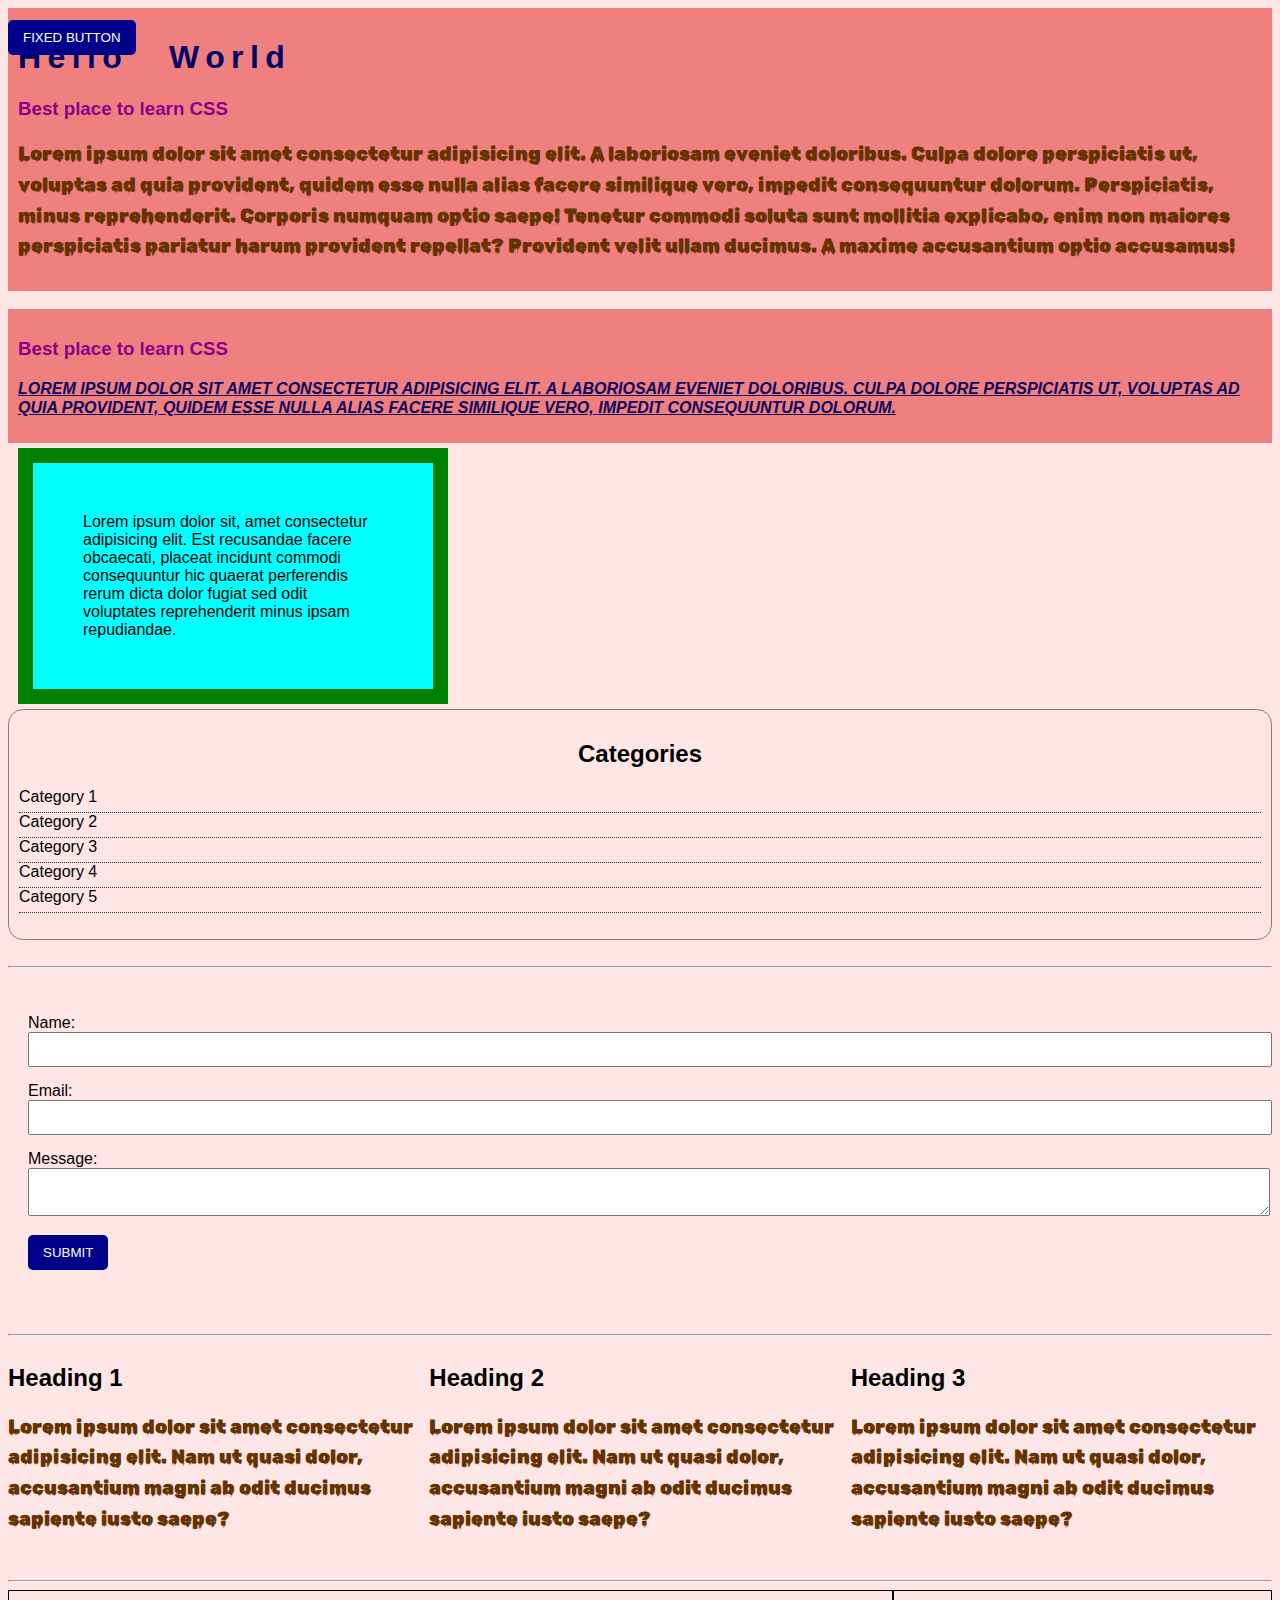
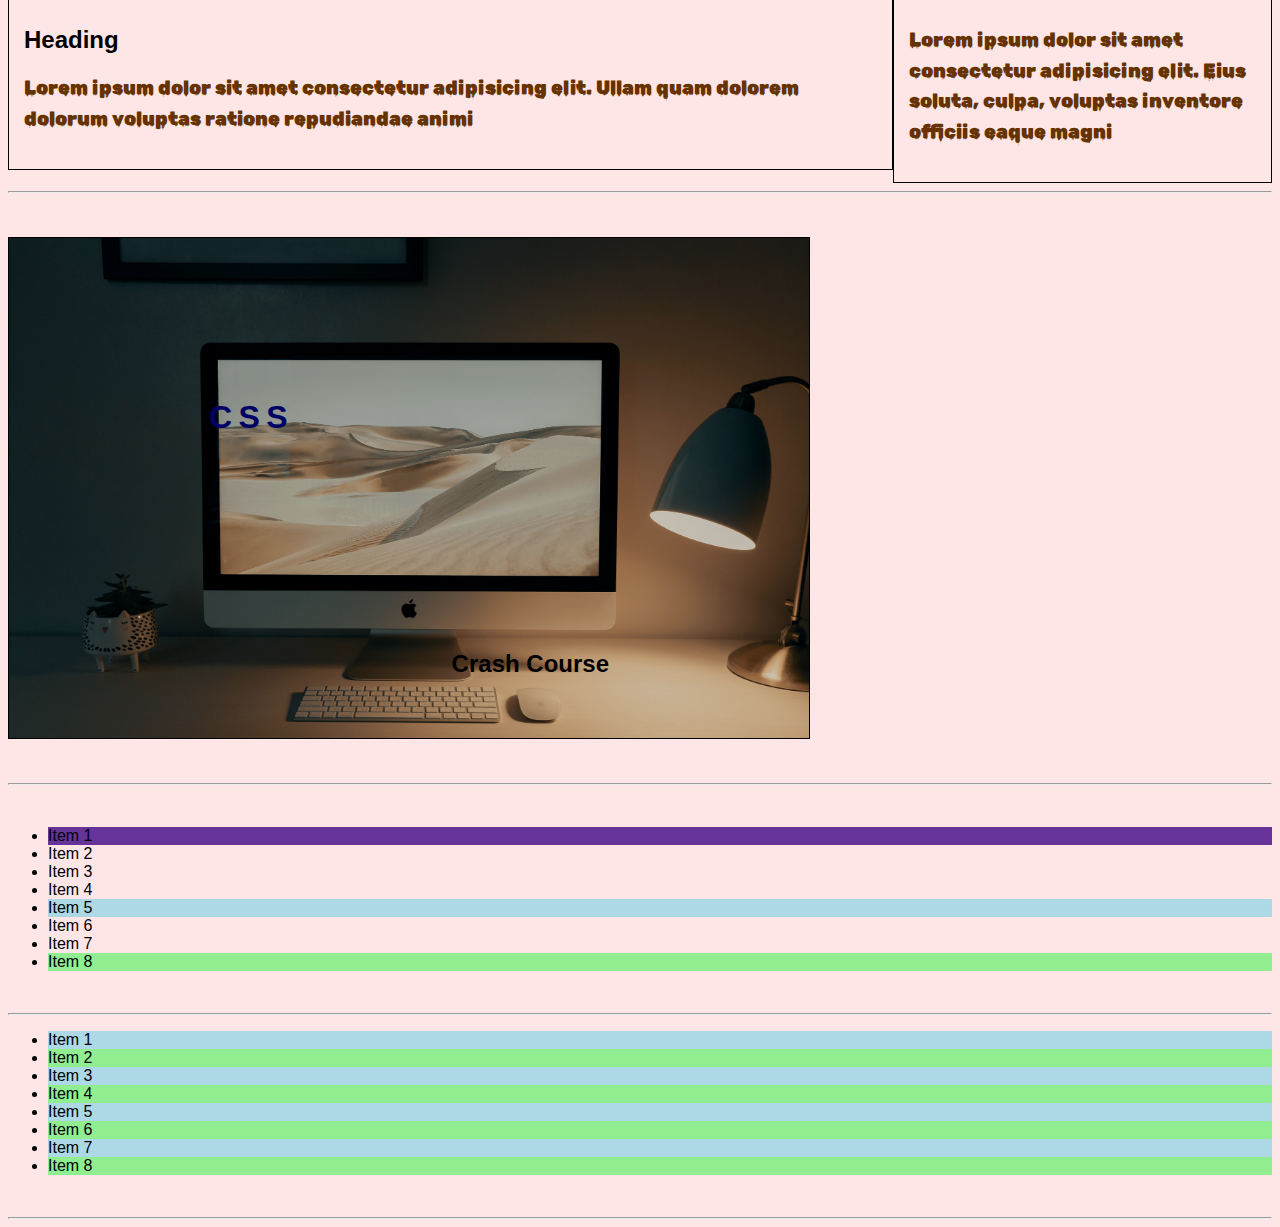
<file: CSS-Basics/index.html>
<!DOCTYPE html>
<html lang="en">
<head>
    <meta charset="UTF-8">
    <meta http-equiv="X-UA-Compatible" content="IE=edge">
    <meta name="viewport" content="width=device-width, initial-scale=1.0">
    <title>CSS Basics</title>
    <!-- <style>
        p {
            color: brown;
        }
    </style> -->
    <link rel="stylesheet" href="style.css">
</head>
<body>
    <!-- <h1 style="color: blue;">Hello World</h1> -->
    <div class="box-1">
        <h1>Hello World</h1>
        <h3>Best place to learn CSS</h3>
        <p>Lorem ipsum dolor sit amet consectetur adipisicing elit. A laboriosam eveniet doloribus. Culpa dolore perspiciatis ut, voluptas ad quia provident, quidem esse nulla alias facere similique vero, impedit consequuntur dolorum. Perspiciatis, minus reprehenderit. Corporis numquam optio saepe! Tenetur commodi soluta sunt mollitia explicabo, enim non maiores perspiciatis pariatur harum provident repellat? Provident velit ullam ducimus. A maxime accusantium optio accusamus!</p>
    </div>
    <br>
    <div class="box-1">
        <h3>Best place to learn CSS</h3>
        <p id="second-p">Lorem ipsum dolor sit amet consectetur adipisicing elit. A laboriosam eveniet doloribus. Culpa dolore perspiciatis ut, voluptas ad quia provident, quidem esse nulla alias facere similique vero, impedit consequuntur dolorum. </p>
    </div>
    <div id="box-model">Lorem ipsum dolor sit, amet consectetur adipisicing elit. Est recusandae facere obcaecati, placeat incidunt commodi consequuntur hic quaerat perferendis rerum dicta dolor fugiat sed odit voluptates reprehenderit minus ipsam repudiandae.</div>
    <div class="categories">
        <h2>Categories</h2>
        <ul>
            <li><a href="#">Category 1</a></li>
            <li><a href="#">Category 2</a></li>
            <li><a href="#">Category 3</a></li>
            <li><a href="#">Category 4</a></li>
            <li><a href="#">Category 5</a></li>
        </ul>
    </div>
    <br>
    <hr>
    <br>
    <form class="my-form">
        <div class="form-group">
            <label>Name: </label>
            <input type="text" name="name" class="input-type">
        </div>
        <div class="form-group">
            <label>Email: </label>
            <input type="text" name="email" class="input-type">
        </div>
        <div class="form-group">
            <label>Message: </label>
            <textarea name="message" class="input-type"></textarea>
        </div>
        <input type="submit" class="button" value="Submit">
    </form>
    <br>
    <br>
    <hr>
    <div class="block">
        <h2>Heading 1</h2>
        <p>Lorem ipsum dolor sit amet consectetur adipisicing elit. Nam ut quasi dolor, accusantium magni ab odit ducimus sapiente iusto saepe?</p>
    </div>
    <div class="block">
        <h2>Heading 2</h2>
        <p>Lorem ipsum dolor sit amet consectetur adipisicing elit. Nam ut quasi dolor, accusantium magni ab odit ducimus sapiente iusto saepe?</p>
    </div>
    <div class="block">
        <h2>Heading 3</h2>
        <p>Lorem ipsum dolor sit amet consectetur adipisicing elit. Nam ut quasi dolor, accusantium magni ab odit ducimus sapiente iusto saepe?</p>
    </div>
    <div class="clearfix"></div>
    <br>
    <hr>
    <div id="main__block">
        <h2>Heading</h2>
        <p>Lorem ipsum dolor sit amet consectetur adipisicing elit. Ullam quam dolorem dolorum voluptas ratione repudiandae animi </p>
    </div>
    <div id="side__bar">
        <p>Lorem ipsum dolor sit amet consectetur adipisicing elit. Eius soluta, culpa, voluptas inventore officiis eaque magni </p>
    </div>
    <div class="clearfix"></div>
    <hr>
    <br>
    <br>
    <div class="position-box">
        <h1>CSS</h1>
        <h2>Crash Course</h2>
    </div>
    <br>
    <br>
    <button class="button fixed-button">Fixed Button</button>
    <hr>
    <br>
    <ul class="my-list">
        <li>Item 1</li>
        <li>Item 2</li>
        <li>Item 3</li>
        <li>Item 4</li>
        <li>Item 5</li>
        <li>Item 6</li>
        <li>Item 7</li>
        <li>Item 8</li>
    </ul>
    <br>
    <hr>
    <ul class="dynamic-list">
        <li>Item 1</li>
        <li>Item 2</li>
        <li>Item 3</li>
        <li>Item 4</li>
        <li>Item 5</li>
        <li>Item 6</li>
        <li>Item 7</li>
        <li>Item 8</li>
    </ul>
    <br>
    <hr>
</body>
</html>
</file>
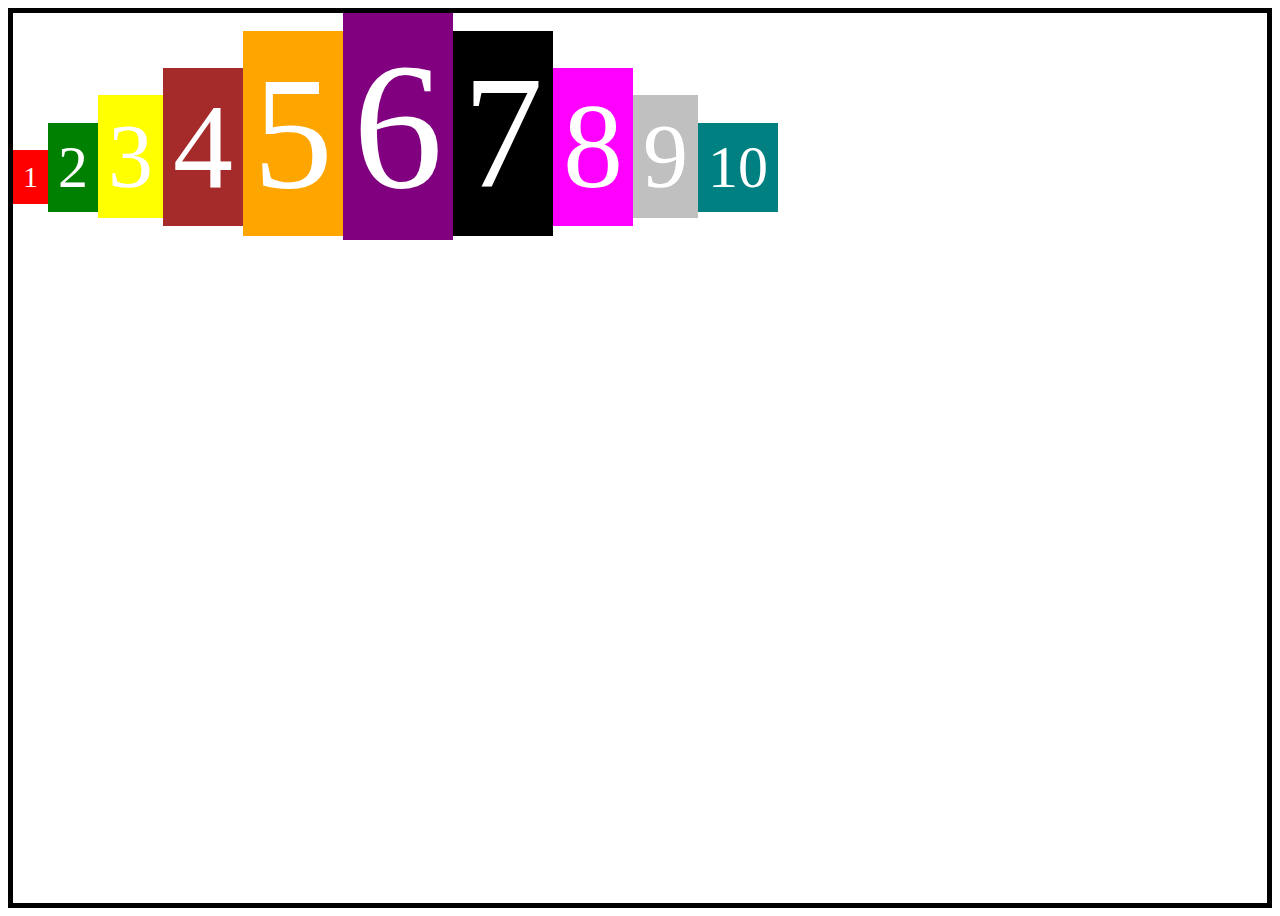
<file: Flexbox/Flexbox-1/index.html>
<!DOCTYPE html>
<html lang="en">
<head>
    <meta charset="UTF-8">
    <meta http-equiv="X-UA-Compatible" content="IE=edge">
    <meta name="viewport" content="width=device-width, initial-scale=1.0">
    <title>Flexbox-1</title>
    <link rel="stylesheet" href="style.css">
</head>
<body>
    <div class="container">
        <div class="box box1">1</div>
        <div class="box box2">2</div>
        <div class="box box3">3</div>
        <div class="box box4">4</div>
        <div class="box box5">5</div>
        <div class="box box6">6</div>
        <div class="box box7">7</div>
        <div class="box box8">8</div>
        <div class="box box9">9</div>
        <div class="box box10">10</div>
    </div>
</body>
</html>
</file>
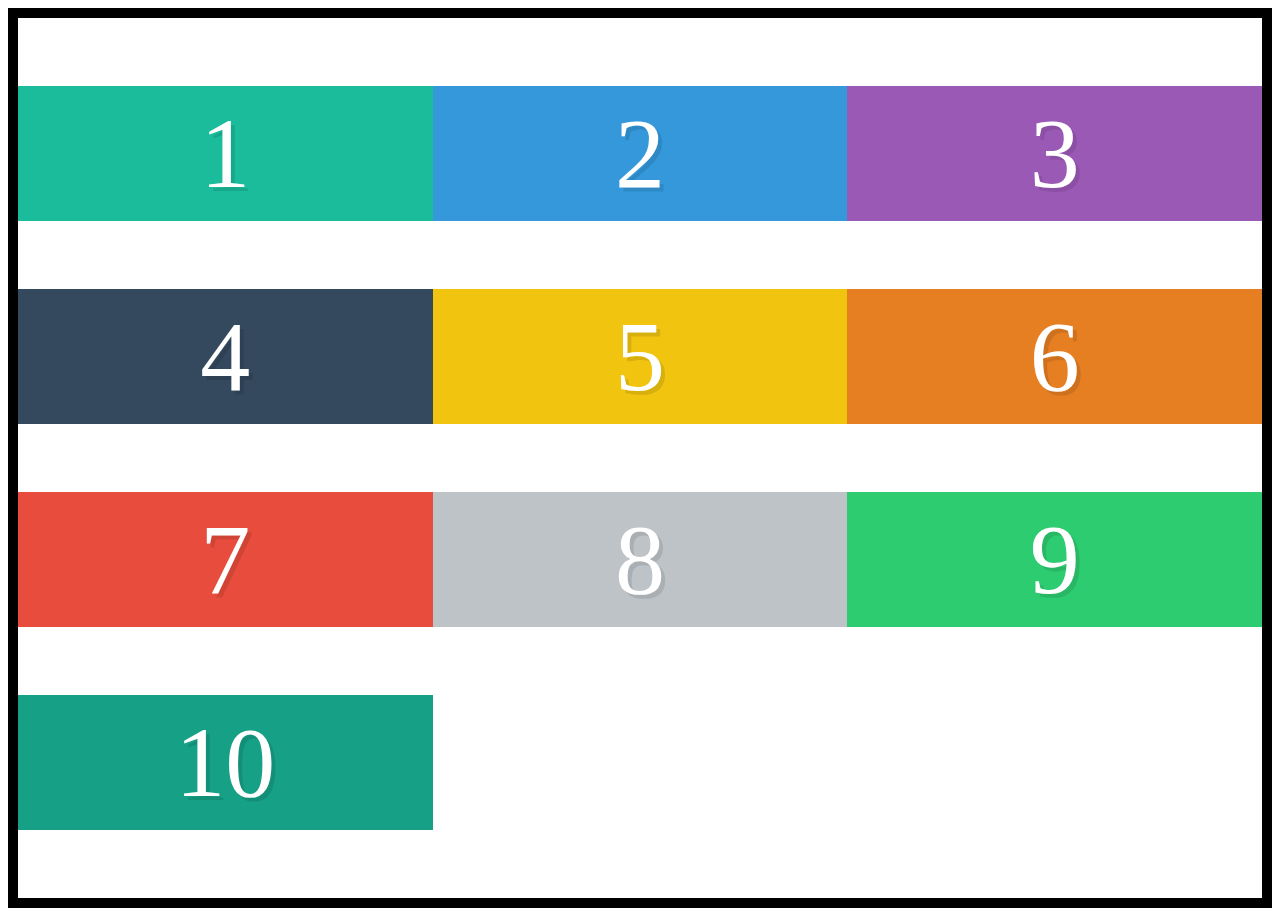
<file: Flexbox/Flexbox-2/index.html>
<!DOCTYPE html>
<html lang="en">
<head>
    <meta charset="UTF-8">
    <meta http-equiv="X-UA-Compatible" content="IE=edge">
    <meta name="viewport" content="width=device-width, initial-scale=1.0">
    <title>Flexbox - 2</title>
    <link rel="stylesheet" href="style.css">
</head>
<body>
    <div class="container">
        <div class="box box1">1</div>
        <div class="box box2">2</div>
        <div class="box box3">3</div>
        <div class="box box4">4</div>
        <div class="box box5">5</div>
        <div class="box box6">6</div>
        <div class="box box7">7</div>
        <div class="box box8">8</div>
        <div class="box box9">9</div>
        <div class="box box10">10</div>
    </div>
</body>
</html>
</file>
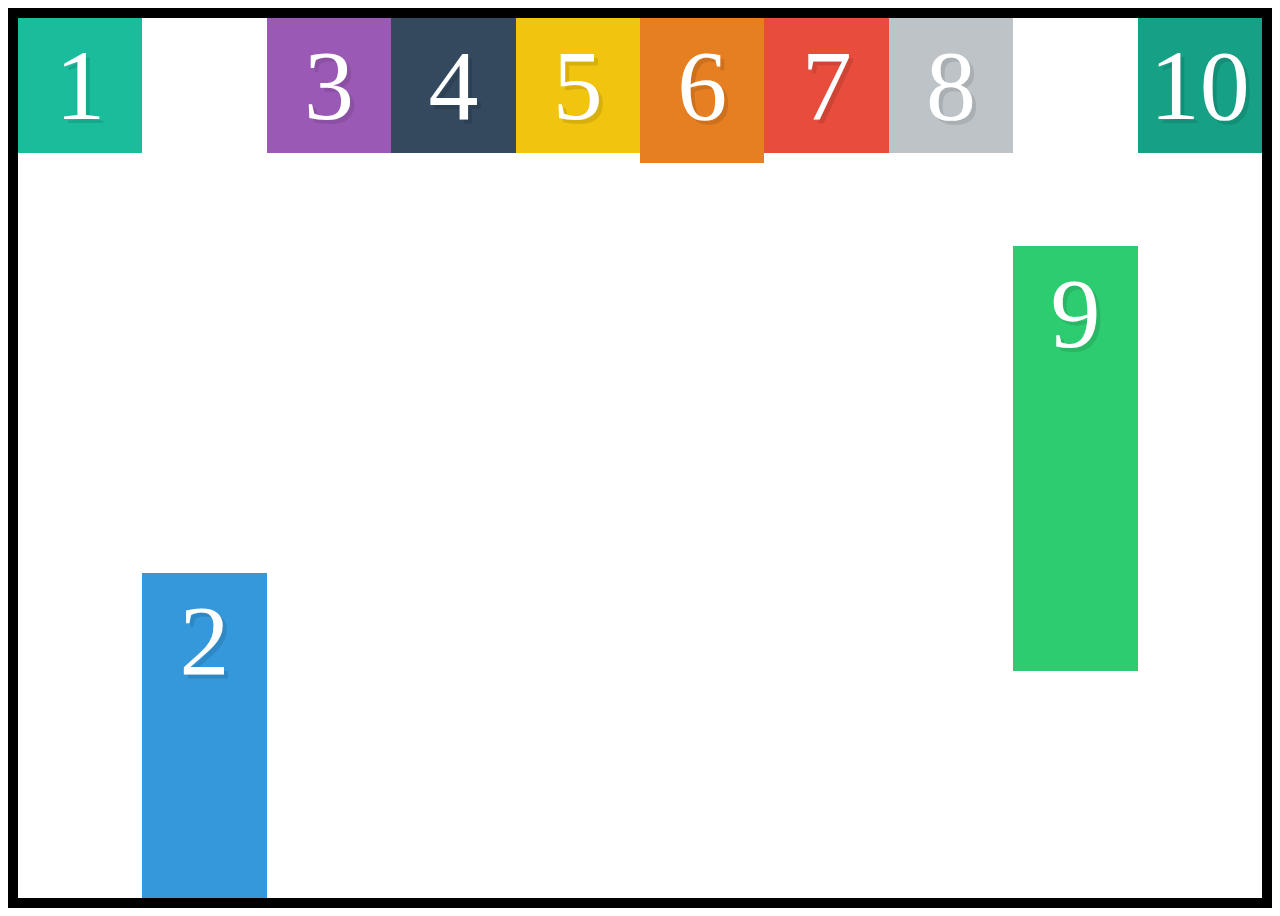
<file: Flexbox/Flexbox-3/index.html>
<!DOCTYPE html>
<html lang="en">
<head>
    <meta charset="UTF-8">
    <meta http-equiv="X-UA-Compatible" content="IE=edge">
    <meta name="viewport" content="width=device-width, initial-scale=1.0">
    <title>Flexbox-3</title>
    <link rel="stylesheet" href="style.css">
</head>
<body>
    <div class="container">
        <div class="box box1">1</div>
        <div class="box box2">2</div>
        <div class="box box3">3</div>
        <div class="box box4">4</div>
        <div class="box box5">5</div>
        <div class="box box6">6</div>
        <div class="box box7">7</div>
        <div class="box box8">8</div>
        <div class="box box9">9</div>
        <div class="box box10">10</div>
    </div>
</body>
</html>
</file>
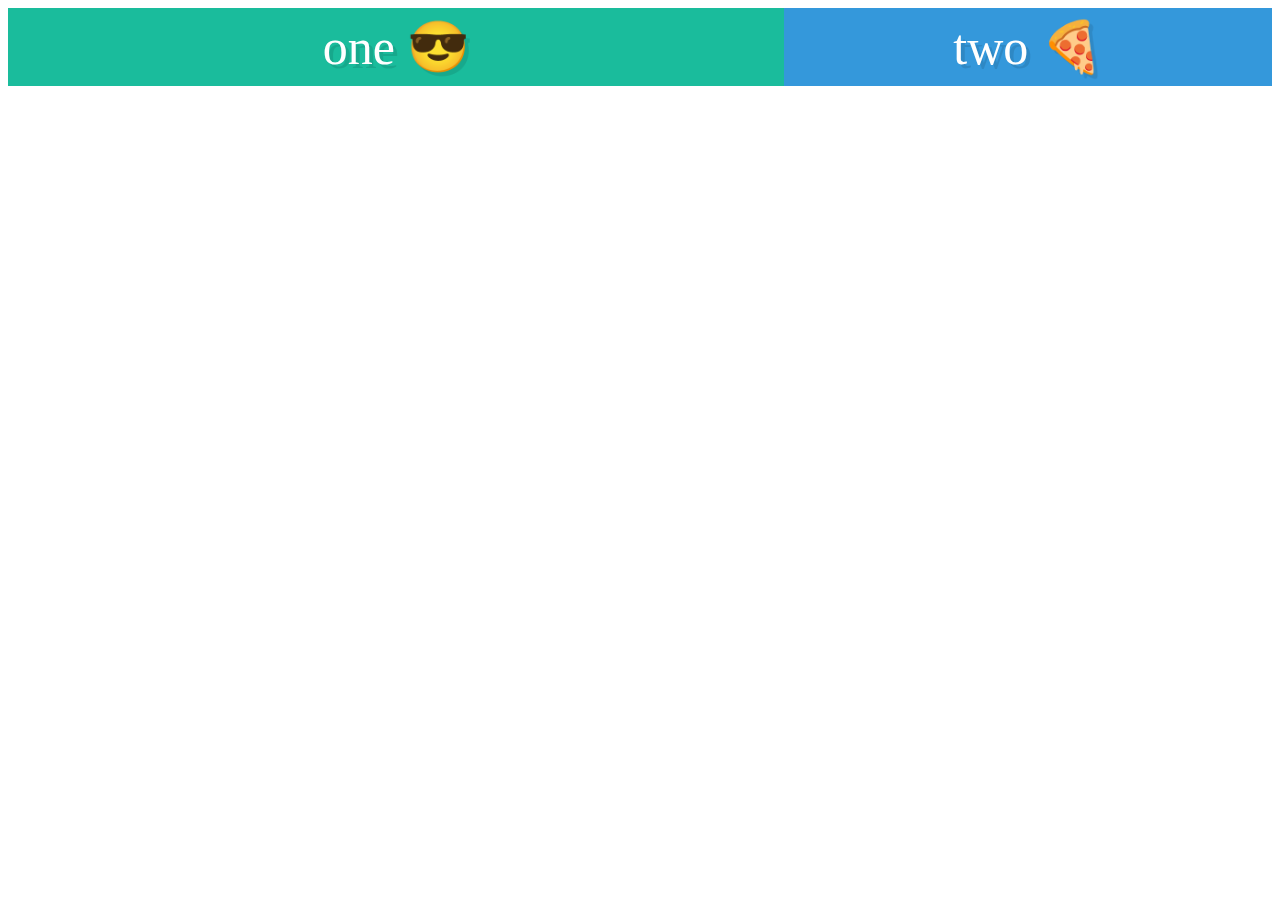
<file: Flexbox/Flexbox-4/index.html>
<!DOCTYPE html>
<html lang="en">
<head>
    <meta charset="UTF-8">
    <meta http-equiv="X-UA-Compatible" content="IE=edge">
    <meta name="viewport" content="width=device-width, initial-scale=1.0">
    <title>Flexbox-4</title>
    <link rel="stylesheet" href="style.css">
</head>
<body>
    <div class="container">
        <div class="box box1">one 😎</div>
        <div class="box box2">two 🍕</div>
        <!-- <div class="box box3">three 🍟</div>
        <div class="box box4">four 👍</div>
        <div class="box box5">five 👀</div>
        <div class="box box6">six 💩</div> -->
    </div>
</body>
</html>
</file>
<file: CSS-Basics/style.css>
@import url('https://fonts.googleapis.com/css2?family=Rubik+Wet+Paint&display=swap');

body{
    background-color: #ffe6e6;
    font-family: Arial, Helvetica, sans-serif;
}

.box-1{
    background-color: lightcoral;
    padding: 10px;
}

h1 {
    color: hsl(240, 100%, 20%);
    letter-spacing: 0.2em;
    word-spacing: 0.8em;
}

h3{
    color: darkmagenta;
}

/* div{
    font-size: 10px;
} */

p{
    color: rgb(102, 51, 0);
    font-family: 'Rubik Wet Paint', Arial, Helvetica, sans-serif;
    font-size: 1.2rem;
    line-height: 1.6em;
}

#second-p{
    color: rgb(12, 6, 94);
    font-family: Arial, Helvetica, sans-serif;
    font-size: 1rem;
    line-height: 1.2em;
    font-weight: 800;
    font-style: italic;
    text-decoration: underline;
    text-transform: uppercase;
}

#box-model{
    background-color: aqua;
    width: 300px;
    border: 15px solid green;
    padding: 50px;
    /* margin: 20px; */

    /* margin-top: 5px;
    margin-right: 10px;
    margin-bottom: 5px;
    margin-left: 10px; */

    /* margin: 5px 10px 5px 10px; */

    margin: 5px 10px;
}

.categories{
    border: 1px solid gray;
    padding: 10px;
    border-radius: 15px;
}

.categories h2{
    text-align: center;
}

.categories ul{
    padding: 0;
    list-style: none;
}

.categories a{
    text-decoration: none;
    color: black;
}

.categories a:hover{
    color: red;
}

.categories li{
    padding-bottom: 6px;
    border-bottom: 1px dotted #333;
}

.my-form{
    padding: 20px;
}

.my-form .form-group{
    padding-bottom: 15px;
}

.my-form label{
    display: block;
}

.my-form .input-type{
    padding: 8px;
    width: 100%;
}

.button{
    padding: 10px 15px;
    border: none;
    background-color: darkblue;
    color: white;
    border-radius: 5px;
    text-transform: uppercase;
}

.button:hover{
    background-color: darkred;
    cursor: pointer;
}

.block{
    float: left;
    width: 33.333%;
}

.clearfix{
    clear: both;
}

#main__block{
    float: left;
    width: 70%;
    padding: 15px;
    border: 1px solid black;
    box-sizing: border-box;
}

#side__bar{
    float: right;
    width: 30%;
    padding: 15px;
    border: 1px solid black;
    box-sizing: border-box;
}

.position-box{
    width: 800px;
    height: 500px;
    border: 1px solid black;
    position: relative;
    background-image: url('./images/large-unsplash.jpg');
    background-repeat: no-repeat;
    background-size: cover;
}

.position-box h1{
    position: absolute;
    top: 140px;
    left: 200px
}

.position-box h2{
    position: absolute;
    bottom: 40px;
    right: 200px;
}

.fixed-button{
    position: fixed;
    top: 20px;
}

.my-list li:first-child{
    background: rebeccapurple;
}

.my-list li:last-child{
    background: lightgreen;
}

.my-list li:nth-child(5){
    background: lightblue;
}

.dynamic-list li:nth-child(even){
    background: lightgreen;
}

.dynamic-list li:nth-child(odd){
    background: lightblue;
}
</file>
<file: Flexbox/Flexbox-1/style.css>
* {
    box-sizing: border-box;
}

.box{
    color: white;
    font-size: 100px;
    text-align: center;
    padding: 10px;
}

.box1 {background: red;}
.box2 {background: green;}
.box3 {background: yellow;}
.box4 {background: brown;}
.box5 {background: orange;}
.box6 {background: purple;}
.box7 {background: black;}
.box8 {background: magenta;}
.box9 {background: silver;}
.box10 {background: teal;}

.container{
    display: flex;
    border: 5px solid black;
    height: 100vh;
    align-items: baseline;
}

.box1 {font-size: 30px;}
.box2 {font-size: 60px;}
.box3 {font-size: 90px;}
.box4 {font-size: 120px;}
.box5 {font-size: 160px;}
.box6 {font-size: 180px;}
.box7 {font-size: 160px;}
.box8 {font-size: 120px;}
.box9 {font-size: 90px;}
.box10 {font-size: 60px;}
</file>
<file: Flexbox/Flexbox-2/style.css>
/* Box-sizing border-box */
* { box-sizing: border-box; }


/* Some default styles to make each box visible */
.box {
    color:white;
    font-size: 100px;
    text-align: center;
    text-shadow:4px 4px 0 rgba(0,0,0,0.1);
    padding:10px;
}

/* Colours for each box */
.box1 { background:#1abc9c;}
.box2 { background:#3498db;}
.box3 { background:#9b59b6;}
.box4 { background:#34495e;}
.box5 { background:#f1c40f;}
.box6 { background:#e67e22;}
.box7 { background:#e74c3c;}
.box8 { background:#bdc3c7;}
.box9 { background:#2ecc71;}
.box10 { background:#16a085;}

.container{
    display: flex;
    border: 10px solid black;
    height: 100vh;
    flex-wrap: wrap;
    align-content: space-evenly;
}

.box{
    width: 33.333%;
}
</file>
<file: Flexbox/Flexbox-3/style.css>
/* Box-sizing border-box */
* { box-sizing: border-box; }


/* Some default styles to make each box visible */
.box {
  color:white;
  font-size: 100px;
  text-align: center;
  text-shadow:4px 4px 0 rgba(0,0,0,0.1);
  padding:10px;
}

/* Colours for each box */
.box1 { background:#1abc9c;}
.box2 { background:#3498db;}
.box3 { background:#9b59b6;}
.box4 { background:#34495e;}
.box5 { background:#f1c40f;}
.box6 { background:#e67e22;}
.box7 { background:#e74c3c;}
.box8 { background:#bdc3c7;}
.box9 { background:#2ecc71;}
.box10 { background:#16a085;}

.container{
    display: flex;
    border: 10px solid black;
    height: 100vh;
    align-items: flex-start;
}

.box{
    width: 33.333%;
}

.box2{
    padding-bottom: 200px;
    align-self: flex-end;
}

.box6{
    padding-bottom: 20px;
    align-self: flex-start;
}

.box9{
    padding-bottom: 300px;
    align-self: center;
}
</file>
<file: Flexbox/Flexbox-4/style.css>
/* Box-sizing border-box */
* { box-sizing: border-box; }


/* Some default styles to make each box visible */
.box {
    color:white;
    font-size: 50px;
    text-align: center;
    text-shadow:4px 4px 0 rgba(0,0,0,0.1);
    padding:10px;
}

/* Colours for each box */
.box1 { background:#1abc9c;}
.box2 { background:#3498db;}
.box3 { background:#9b59b6;}
.box4 { background:#34495e;}
.box5 { background:#f1c40f;}
.box6 { background:#e67e22;}
.box7 { background:#e74c3c;}
.box8 { background:#bdc3c7;}
.box9 { background:#2ecc71;}
.box10 { background:#16a085;}

.container{
    display: flex;
}

.box1{
    flex-basis: 400px;
    flex-grow: 2;
    flex-shrink: 5;
}

.box2{
    flex-basis: 300px;
    flex-grow: 1;
    flex-shrink: 1;
}
</file>
